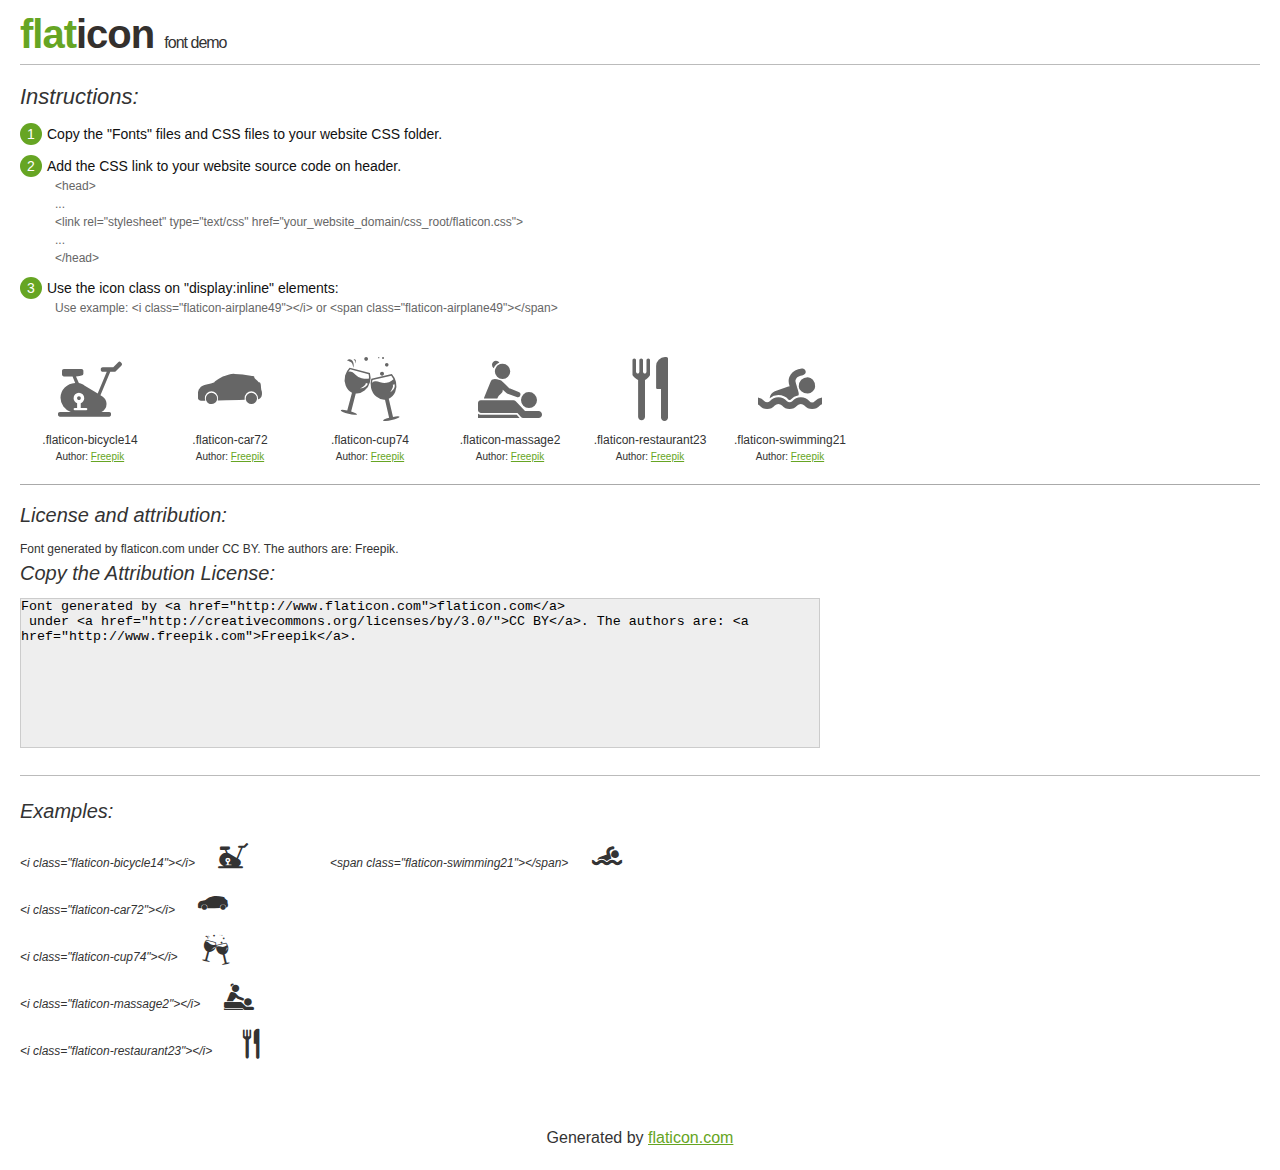
<file: fonts/flaticon/flaticon.html>
<!DOCTYPE html>
<html>

<head>
    <title>Flaticon WebFont</title>
    <link rel="stylesheet" type="text/css" href="flaticon.css">
    <meta charset="UTF-8">
    <style>
    body {
        font-family: sans-serif;
        line-height: 1.5;
        font-size: 16px;
        padding: 20px;
        color:#333;
    }
    * {
        -moz-box-sizing: border-box;
        -webkit-box-sizing: border-box;
        box-sizing: border-box;
        margin: 0;
        padding: 0;
    }
    [class^="flaticon-"]:before, [class*=" flaticon-"]:before, [class^="flaticon-"]:after, [class*=" flaticon-"]:after {
        font-family: Flaticon;
        font-size: 30px;
        font-style: normal;
        margin-left: 20px;
        color: #333;
    }
    .image p {
		font-size: 12px;
		margin: 0px;
		clear: none;
		width: 300px;
		line-height: 40px;
	}
    .text {
        float: left;
        font-size:14px;
        margin-top: 15px;
    }
    .text ul {
        margin-left:0px;
        color:#111;
        margin-bottom:20px;
    }
    .text .ex {
        font-size:12px;
        color:#666;
        margin-left:35px;
        display:block;
    }
    .text ul li {
        margin-top:10px;
        list-style:none;
    }
    .num {
        background:#66A523;
        color:#fff;
        border-radius:20px;
        padding:1px;
        display:inline-block;
        width:22px;
        height:22px;
        text-align:center;
        margin-right: 5px;
    }
    .text ul strong {
        font-weight:normal;
        color:#000;
    }
    .image {
        width: 280px;
        float: left;
        margin-bottom: 15px;
        margin-right: 30px;
    }
    #glyphs {
        clear: both;
    }
    .image p:nth-child(even) i {
        clear: none;
    }
    .glyph {
        display: inline-block;
        width: 120px;
        margin: 10px;
        text-align: center;
        vertical-align: top;
        background: #FFF;
    }
    .glyph .glyph-icon {
        padding: 10px;
        display: block;
        font-family:"Flaticon";
        font-size: 64px;
        line-height: 1;
    }
    .glyph .glyph-icon:before {
        font-size: 64px;
        color: #666;
        margin-left: 0;
    }
    .class-name {
        font-size: 12px;
    }
    .author-name {
		font-size: 10px;
	}
	a{
		color: #66A523;
	}
    .instructions {
        font-style:italic;
        font-size:22px;
        margin-bottom:10px;
    }
    .iconsuse {
        font-size:22px;
        font-style:italic;
        padding-top:20px;
        margin-top:20px;
        border-top:1px solid #bbb;
    }
    .usetitle {
        margin-bottom: 10px;
        font-size: 20px;
        font-style: italic;
    }
    .class-name:last-child {
        font-size: 10px;
        color:#888;
    }
    .class-name:last-child a {
        font-size: 10px;
        color:#555;
    }
    .class-name:last-child a:hover {
        color:#66A523;
    }
    .glyph > input {
        display: block;
        width: 100px;
        margin: 5px auto;
        text-align: center;
        font-size: 12px;
        cursor: text;
    }
    .glyph > input.icon-input {
        font-family:"Flaticon";
        font-size: 16px;
        margin-bottom: 10px;
    }
    h1.logo {
        font-size: 40px;
        letter-spacing: -1px;
        margin-top: -16px;
        text-transform: lowercase;
        border-bottom:1px solid #bbb;
    }
    h1.logo strong {
        font-size: 16px;
        font-family:sans-serif;
        font-weight:normal;
        color:#333;
    }
    h1.logo a {
        color:#34302d;
        text-decoration: none;
    }
    h1.logo a span {
        color:#66A523;
    }
    #footer {
        padding-top:40px;
        clear:both;
        text-align:center;
    }
    #footer a {
        color:#66A523;
    }
    textarea {
		margin: 0px;
		width: 800px;
		height: 150px;
		border: 1px solid #CCC;
		resize: none;
		background: #EEE;
    }
    .author-link, .attrDiv a{
    	font-size: 12px;
    	color: #333;
    	text-decoration: none;
    }
    .external {
    	display: block;
    }
    .attrDiv {
		font-size: 12px;
	}
    .attribution {
        border-top: 1px solid #AAA;
        margin: 10px 0;
        padding-top: 15px;
    }
    </style>
</head>

<body>
    <header>
        <h1 class="logo">
            <a href="http://www.flaticon.com">
                <span>FLAT</span>ICON</a>
            <strong>Font Demo</strong>
        </h1>
    </header>

    <section class="demo">
        <div class="text">

            <div class="instructions">Instructions:</div>

            <ul>
                <li>
                    <p>
                        <span class="num">1</span>Copy the "Fonts" files and CSS files to your website CSS folder.
                </li>
                <li>
                    <p>
                        <span class="num">2</span>Add the CSS link to your website source code on header.
                        <br />
                        <span class="ex">&lt;head&gt;
                            <br/>...
                            <br/>&lt;link rel="stylesheet" type="text/css" href="your_website_domain/css_root/flaticon.css"&gt;
                            <br/>...
                            <br/>&lt;/head&gt;</span>
                </li>

                <li>
                    <p>
                        <span class="num">3</span>Use the icon class on "display:inline" elements:
                        <br />
                        <span class="ex">Use example: &lt;i class=&quot;flaticon-airplane49&quot;&gt;&lt;/i&gt; or &lt;span class=&quot;flaticon-airplane49&quot;&gt;&lt;/span&gt;</span>
                </li>
            </ul>
        </div>

    </section>

    <section id="glyphs"><div class="glyph">
		<div class="glyph-icon flaticon-bicycle14"></div>
		<div class="class-name">.flaticon-bicycle14</div><div class="author-name">Author: <a href="http://www.flaticon.com/free-icon/bicycle-of-gym-without-wheels_55175">Freepik</a></div></div><div class="glyph">
		<div class="glyph-icon flaticon-car72"></div>
		<div class="class-name">.flaticon-car72</div><div class="author-name">Author: <a href="http://www.flaticon.com/free-icon/car-black-side-silhouette_27003">Freepik</a></div></div><div class="glyph">
		<div class="glyph-icon flaticon-cup74"></div>
		<div class="class-name">.flaticon-cup74</div><div class="author-name">Author: <a href="http://www.flaticon.com/free-icon/cheers_11161">Freepik</a></div></div><div class="glyph">
		<div class="glyph-icon flaticon-massage2"></div>
		<div class="class-name">.flaticon-massage2</div><div class="author-name">Author: <a href="http://www.flaticon.com/free-icon/massage-spa-body-treatment_53781">Freepik</a></div></div><div class="glyph">
		<div class="glyph-icon flaticon-restaurant23"></div>
		<div class="class-name">.flaticon-restaurant23</div><div class="author-name">Author: <a href="http://www.flaticon.com/free-icon/restaurant-interface-symbol-of-fork-and-knife-couple_37481">Freepik</a></div></div><div class="glyph">
		<div class="glyph-icon flaticon-swimming21"></div>
		<div class="class-name">.flaticon-swimming21</div><div class="author-name">Author: <a href="http://www.flaticon.com/free-icon/swimming_50004">Freepik</a></div></div></section>

<section class="attribution">

	<div class="usetitle">License and attribution:</div><div class="attrDiv">Font generated by <a href="http://www.flaticon.com">flaticon.com</a>
 under <a href="http://creativecommons.org/licenses/by/3.0/">CC BY</a>. The authors are: <a href="http://www.freepik.com">Freepik</a>.</div><div class="usetitle">Copy the Attribution License:</div>

<textarea onclick="this.focus();this.select();">Font generated by &lt;a href=&quot;http://www.flaticon.com&quot;&gt;flaticon.com&lt;/a&gt;
 under &lt;a href=&quot;http://creativecommons.org/licenses/by/3.0/&quot;&gt;CC BY&lt;/a&gt;. The authors are: &lt;a href=&quot;http://www.freepik.com&quot;&gt;Freepik&lt;/a&gt;.</textarea>

</section>

<section class="iconsuse">
    	<div class="usetitle">Examples:</div>
		<div class="image"><p>&lt;i class=&quot;flaticon-bicycle14&quot;&gt;&lt;/i&gt; <i class="flaticon-bicycle14"></i></p><p>&lt;i class=&quot;flaticon-car72&quot;&gt;&lt;/i&gt; <i class="flaticon-car72"></i></p><p>&lt;i class=&quot;flaticon-cup74&quot;&gt;&lt;/i&gt; <i class="flaticon-cup74"></i></p><p>&lt;i class=&quot;flaticon-massage2&quot;&gt;&lt;/i&gt; <i class="flaticon-massage2"></i></p><p>&lt;i class=&quot;flaticon-restaurant23&quot;&gt;&lt;/i&gt; <i class="flaticon-restaurant23"></i></p></div><div class="image"><p>&lt;span class=&quot;flaticon-swimming21&quot;&gt;&lt;/span&gt; <span class="flaticon-swimming21"></span></p></div>
</section>
<div id="footer">
    <div>Generated by <a href="http://www.flaticon.com">flaticon.com</a>
    </div>
</div>
	</body>
</html>
</file>
<file: fonts/flaticon/flaticon.css>
@font-face {
	font-family: "Flaticon";
	src: url("flaticon.eot");
	src: url("flaticon.eot#iefix") format("embedded-opentype"),
	url("flaticon.woff") format("woff"),
	url("flaticon.ttf") format("truetype"),
	url("flaticon.svg") format("svg");
	font-weight: normal;
	font-style: normal;
}
[class^="flaticon-"]:before, [class*=" flaticon-"]:before,
[class^="flaticon-"]:after, [class*=" flaticon-"]:after {   
	font-family: Flaticon;
        font-size: 20px;
font-style: normal;
margin-left: 20px;
}.flaticon-bicycle14:before {
	content: "\e000";
}
.flaticon-car72:before {
	content: "\e001";
}
.flaticon-cup74:before {
	content: "\e002";
}
.flaticon-massage2:before {
	content: "\e003";
}
.flaticon-restaurant23:before {
	content: "\e004";
}
.flaticon-swimming21:before {
	content: "\e005";
}
</file>
